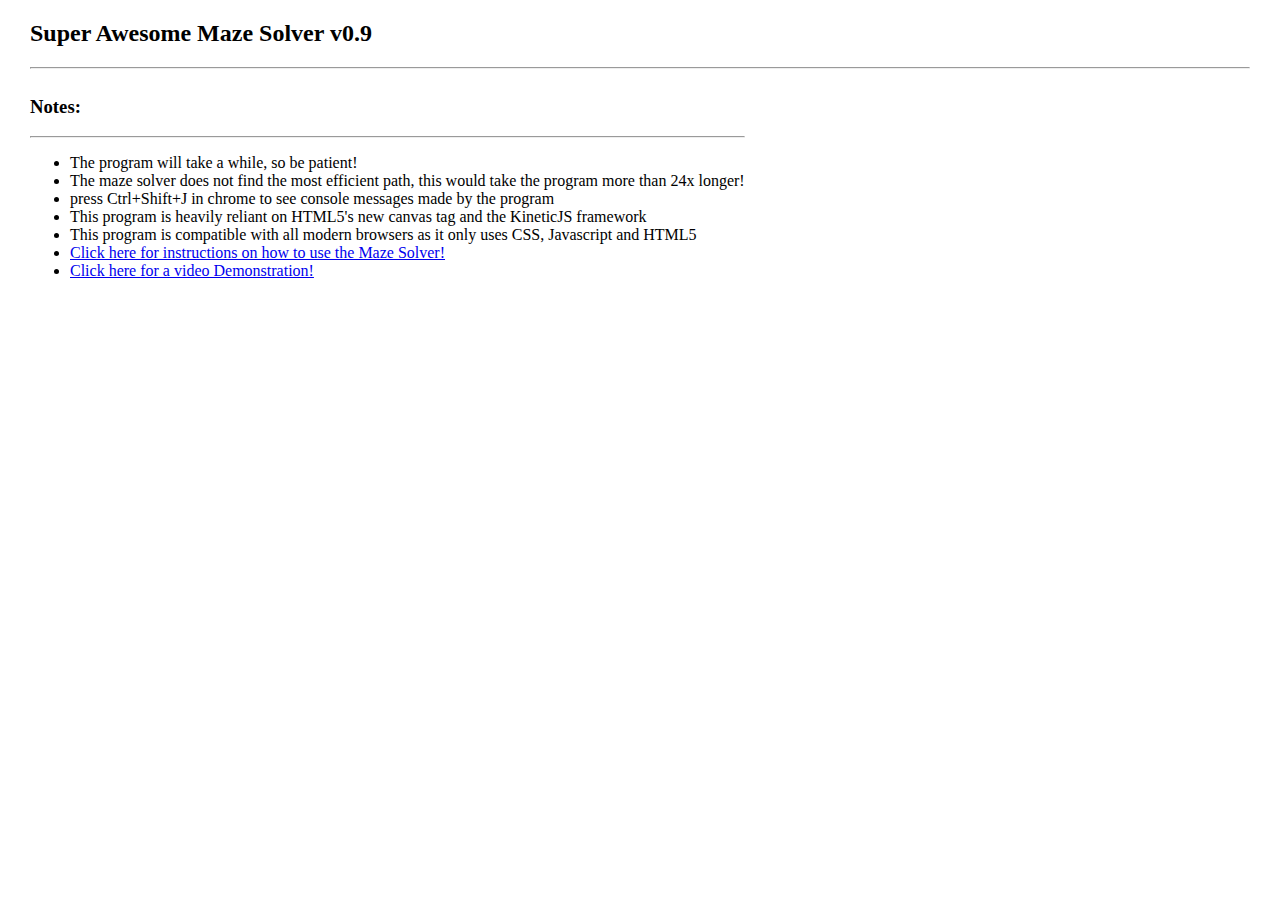
<file: Main/index.html>
<!DOCTYPE html>
<html>
	<head>
		<title>Maze Solver v0.9</title>
		<link rel="stylesheet" type="text/css" href="stylesheet.css">
		<script src="http://d3lp1msu2r81bx.cloudfront.net/kjs/js/lib/kinetic-v5.0.2.min.js"></script>
		<script src="variables.js"></script>
		<script src="viewfunctions.js"></script>
		<script src="aifunctions.js"></script>
	</head>
	<body class="body">
		<h2>Super Awesome Maze Solver v0.9</h2>
		<hr>
		<div id="container" class="canvas"></div>
		<div class="othercontent">
			<h3>Notes:</h3>
			<hr>
			<ul>
				<li>The program will take a while, so be patient!</li>
				<li>The maze solver does not find the most efficient path, this would take the program more than 24x longer!</li>
				<li>press Ctrl+Shift+J in chrome to see console messages made by the program</li>
				<li>This program is heavily reliant on HTML5's new canvas tag and the KineticJS framework</li>
				<li>This program is compatible with all modern browsers as it only uses CSS, Javascript and HTML5</li>
				<li><a href = "instructionspage.html">Click here for instructions on how to use the Maze Solver!</a></li>
				<li><a href = "videopage.html">Click here for a video Demonstration!</a></li>
			</ul>
		</div>
		
		<script defer="defer">

			makeCanvas("container");
			makeGridarray();
			makeButtons();
			addButtonEvents();
			addGridEvents();
			addElementsToCanvas();

		</script>
	</body>
</html>
</file>
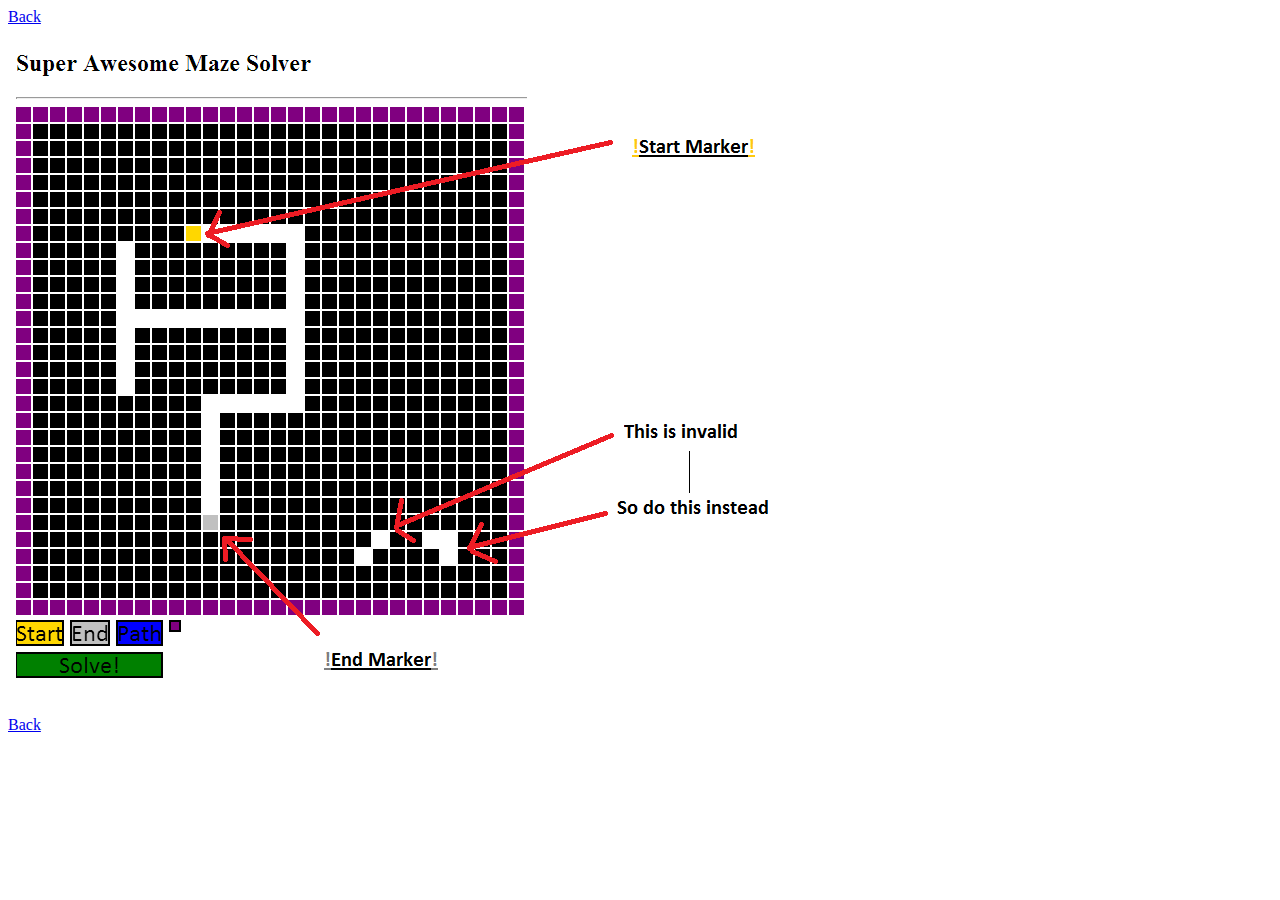
<file: Main/instructionspage.html>
<!DOCTYPE html>
<HTML>
	<head>
		<title>Maze Solver Instructions</title>
	</head>
	<body>
		<a href="index.html">Back</a>
		<br>
		<br>
		<img src="Instructionspic.png">
		<br>
		<a href="index.html">Back</a>
	</body>
</HTML>
</file>
<file: Main/stylesheet.css>
.canvas {
	float: left;
}

.body {
	margin-left: 30px;
	margin-right: 30px;
}

.othercontent {
	float: left;
}
</file>
